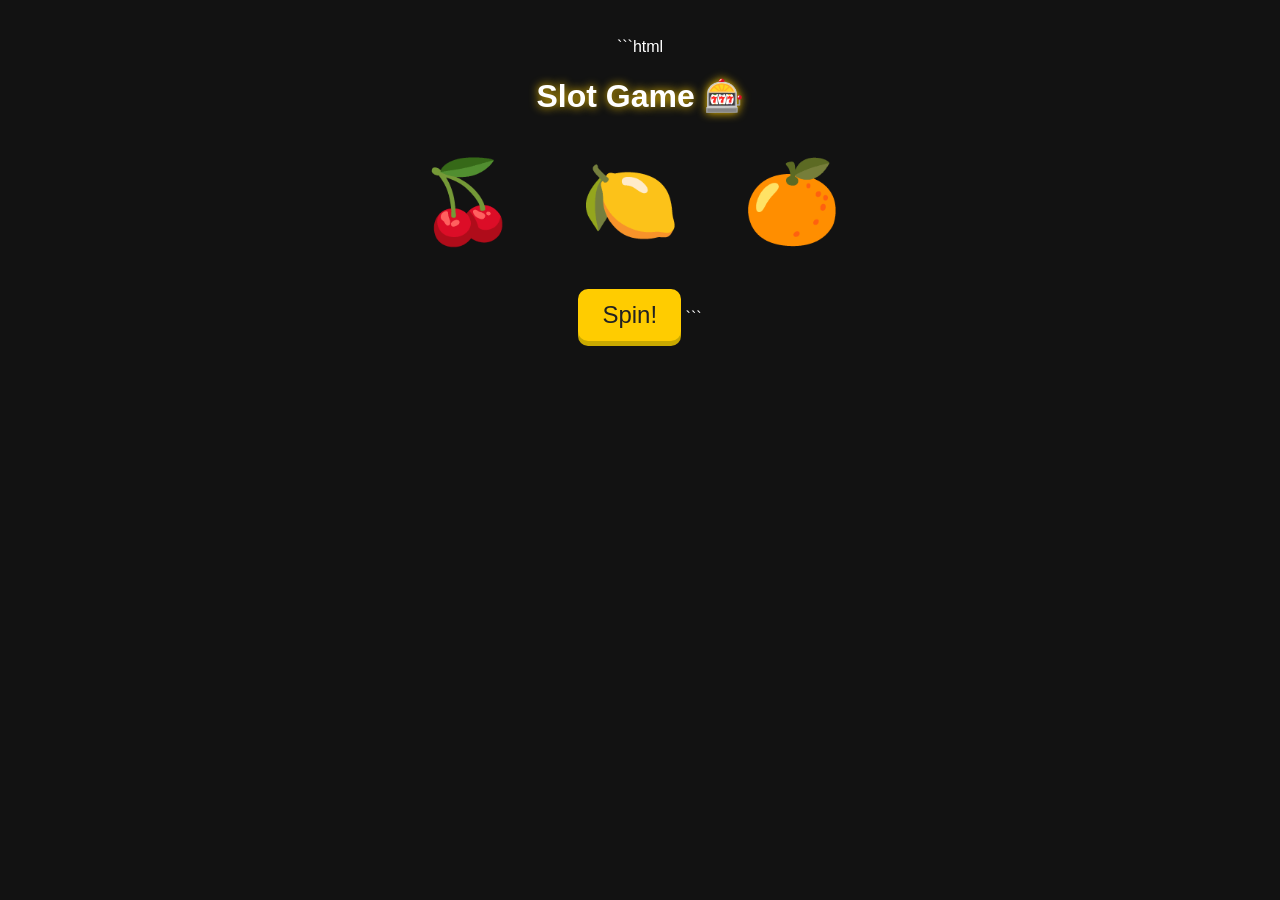
<file: slotgame.html>
```html
<!DOCTYPE html>
<html lang="id">
<head>
  <meta charset="UTF-8" />
  <title>Slot Game Keren 🎰</title>
  <style>
    body {
      background: #121212;
      color: #fff;
      font-family: 'Segoe UI', Tahoma, Geneva, Verdana, sans-serif;
      text-align: center;
      padding: 30px;
    }
    h1 {
      margin-bottom: 20px;
      text-shadow: 0 0 10px #ffcc00;
    }
    #slot {
      font-size: 5em;
      margin: 40px 0;
      letter-spacing: 20px;
      transition: all 0.5s ease;
    }
    button {
      font-size: 1.5em;
      padding: 12px 24px;
      border: none;
      background: #ffcc00;
      color: #222;
      cursor: pointer;
      border-radius: 10px;
      box-shadow: 0 5px #c9a900;
      transition: all 0.3s ease;
    }
    button:active {
      box-shadow: 0 2px #c9a900;
      transform: translateY(3px);
    }
  </style>
</head>
<body>
  <h1>Slot Game 🎰</h1>
  <div id="slot">🍒 🍋 🍊</div>
  <button id="spinBtn">Spin!</button>

  <audio id="spinSound" src="https://www.soundjay.com/misc/sounds/casino-slot-spin-01.mp3"></audio>
  
  <script>
    const emojis = ['🍒', '🍋', '🍊', '🍉', '🍇', '⭐', '7️⃣'];
    const slotEl = document.getElementById('slot');
    const spinBtn = document.getElementById('spinBtn');
    const spinSound = document.getElementById('spinSound');

    function randomEmojis(){
      return Array(3).fill(0).map(() => emojis[Math.floor(Math.random() * emojis.length)]).join(' ');
    }

    function spin(){
      spinBtn.disabled = true;
      spinSound.currentTime = 0;
      spinSound.play();
      let count = 0;
      let interval = setInterval(() => {
        slotEl.textContent = randomEmojis();
        count++;
        if(count > 15){
          clearInterval(interval);
          spinBtn.disabled = false;
          checkWin();
        }
      }, 100);
    }

    function checkWin(){
      const results = slotEl.textContent.split(' ');
      if(results === results && results === results){
        alert('WAH! Kamu MENANG! 🎉');
      }
    }

    spinBtn.addEventListener('click', spin);
  </script>
</body>
</html>
```
</file>
